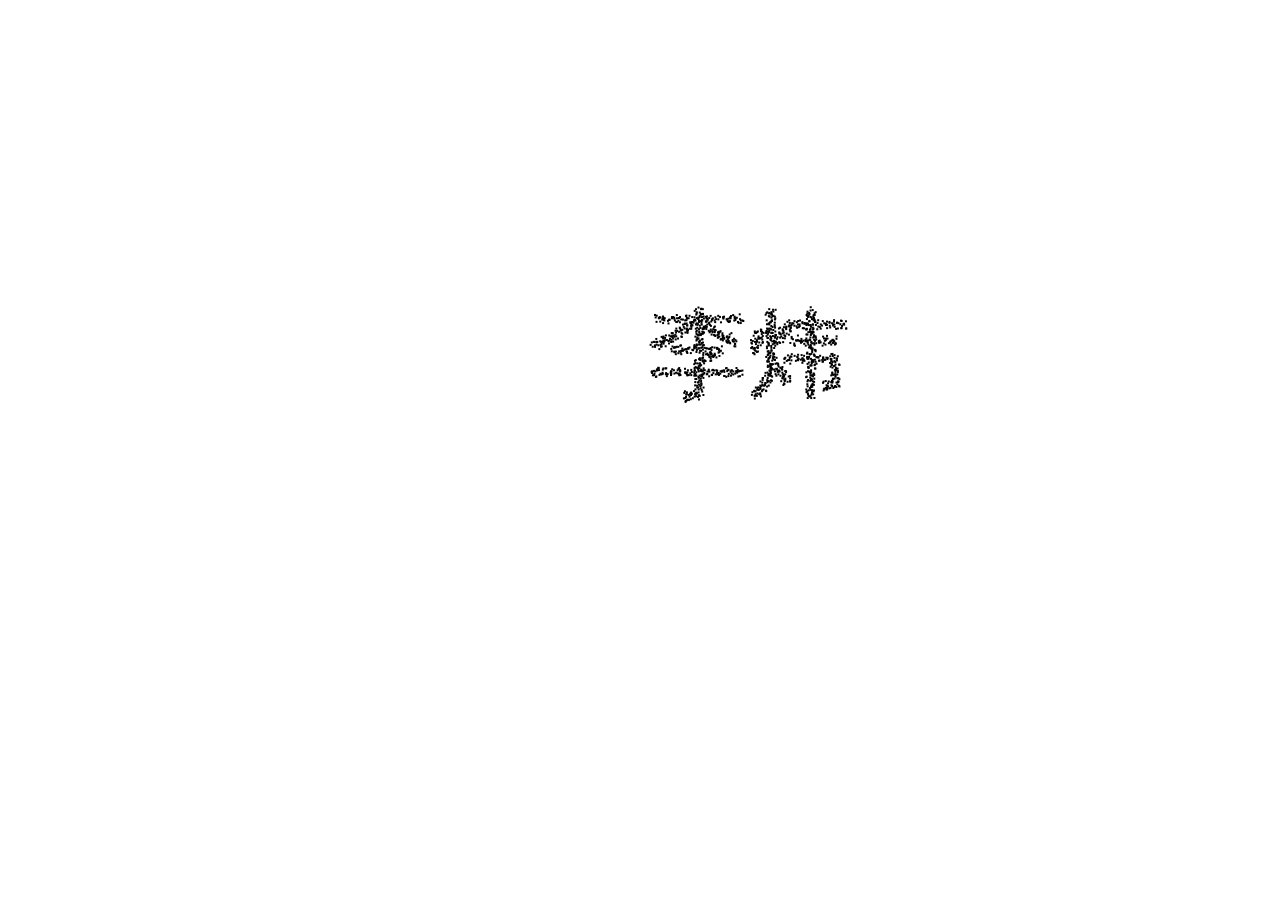
<file: index.html>
<html>
<head>
	<meta charset="UTF-8">
	<title>2017 新春快乐</title>
	<link rel="stylesheet" type="text/css" href="index.css" />
</head>
<body>
	
	<canvas id="newyear">很抱歉，您的浏览器版本过低，不支持canvas，请使用chrome查看</canvas>
	<img id="fu" src="./img/1.png" style="display: none"/>
	<img id="heart" src="./img/heart-icon-2.png" style="display: none"/>
	<script src="./index.js"></script>
</body>
</html>
</file>
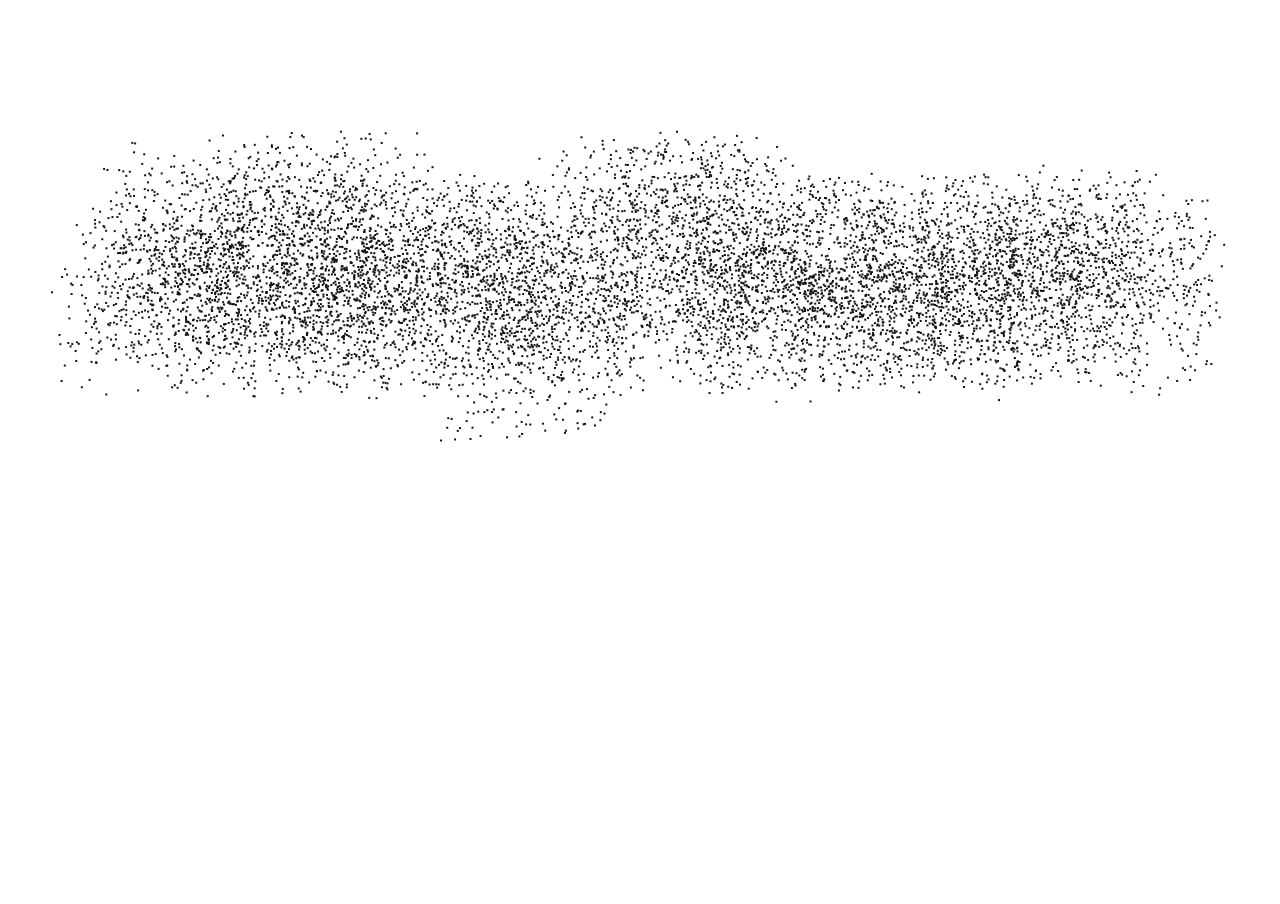
<file: partical.html>
<!DOCTYPE html>
<html>
<head>
<meta charset="utf-8" />
<style>
html, body {
    position: absolute;
    width: 100%;
    height: 100%;
    overflow:hidden;
    margin: 0;
    padding: 0;
}
</style>
</head>

<body>
<script>
var TextParticles = function () {

    var extend = function (target, source, isOverwrite) {
        if (isOverwrite == undefined) isOverwrite = true;
        for (var key in source) {
            if (!(key in target) || isOverwrite) {
                target[key] = source[key];
            }
        }
        return target;
    };
    var $ = function (id) {
        return document.getElementById(id) || id;
    };
    var $$ = function (tag, p) {
        return p.getElementsByTagName(tag);
    };
    var addEvent = function (o, e, f) {
        o.addEventListener ? o.addEventListener(e, f, false) : o.attachEvent('on'+e, function () {f.call(o)});
    }
	window.requesetAnimFrame = function () {
		return window.requesetAnimationFrame ||
			window.webkitRequestAnimationFrame ||
			window.mozRequestAnimationFrame ||
			window.oRequestAnimationFrame ||
			window.msRequestAnimationFrame ||
			function (fn) {
				window.setTimeout(fn, 1000/60);
			};
	}();
    
    var mouseX = 0, mouseY = 0;
    function onMousemove (e) {
        mouseX = e.clientX;
        mouseY = e.clientY;
    }
    function onResize (e) {
        
    }

    var init = function (opt) {
        this.opt = {
            canvasId: null
        }
		this.place = 0;
		
        extend(this.opt, opt);
        
        this.initialize();
    }
    init.prototype = {
        initialize: function () {
            if (this.opt.canvasId == null) {
                this.genCanvas();
            } else {
                this.canvas = $(this.opt.canvasId);
            }
            
            this.particles = [];
            
            this.ctx = this.canvas.getContext('2d');
            this.setCvsStyle();
            this.fillText();
            this.getImageData();
            this.bindEvent();
            this.loop();
        },
        bindEvent: function () {
            var _this = this;
            addEvent(this.canvas, 'mousemove', onMousemove);
            addEvent(window, 'resize', function (e) {
                _this.setCvsStyle();
            });
        },
        loop: function () {
            var _this = this;
            /*setInterval(function () {
                _this.doFrame();
			}, 20);
			*/
			requesetAnimFrame(function () {_this.loop()});
			this.doFrame();
        },
        doFrame: function () {
            this.ctx.clearRect(0, 0, this.canvas.width, this.canvas.height);
            for (var i = 0; i < this.particles.length; i ++) {
                var p = this.particles[i];
                p.update();
            }
        },
        getImageData: function () {
            var imageData = this.ctx.getImageData(0, 0, this.canvas.width, this.canvas.height);
            for (var x = 0; x < imageData.width; x ++) {
                for (var y = 0; y < imageData.height; y ++) {
                    //var i = 4*(x * imageData.height + y);
                    var i = 4*(y * imageData.width + x);
                    if (imageData.data[i + 3] > 128) {
						this.place ++;
                        (this.place%4 == 0) && this.particles.push(new Particle(x, y, this.canvas));
                    }
                }
            }
        },
        fillText: function () {
            this.ctx.textAlign = 'center';
            this.ctx.textBaseline = 'middle';
            this.ctx.font = '200px sans-serif';
            this.ctx.fillText('AlloyTeam', this.canvas.width/2, this.canvas.height/3);
        },
        setCvsStyle: function () {
            this.canvas.width = window.innerWidth;
            this.canvas.height = window.innerHeight;
        },
        genCanvas: function () {
            var canvas = document.createElement('canvas');
            document.body.appendChild(canvas);
            this.canvas = canvas;
            return canvas;
        }
    };
    
    var Particle = function (x, y, canvas) {
        this.endX = x;
        this.endY = y;
        this.canvas = canvas;
        this.ctx = this.canvas.getContext('2d');
        this.x = Math.random() * this.canvas.width;
		this.y = Math.random() * this.canvas.height;

		this.vx = Math.random()*10 - 5;
		this.vy = Math.random()*10 - 5;

    }
	Particle.prototype = {
        move: function () {
			var disX = this.endX - this.x;
			var disY = this.endY - this.y;
			var dis = Math.sqrt(Math.pow(disX, 2) + Math.pow(disY, 2));
			var force = dis * .01;
			var angle = Math.atan2(disY, disX); // atan2(x, y) 返回点(x, y)到x 轴的弧度
            
            var mouseF = 0, mouseA = 0;
            if (mouseX > 0 && mouseY > 0) {
                var dis = Math.pow((this.x - mouseX), 2) + Math.pow((this.y - mouseY), 2);
                mouseF = Math.min(5000/dis, 5000);
                mouseA = Math.atan2(this.y - mouseY, this.x - mouseX);
            } else {
                mouseF = 0;
                mouseA = 0;
            }

			this.vx += force * Math.cos(angle) + mouseF * Math.cos(mouseA);
			this.vy += force * Math.sin(angle) + mouseA * Math.sin(mouseA);

			this.vx *= 0.92;
			this.vy *= .92;

			//
            this.x += this.vx;
            this.y += this.vy;
        },
        render: function () {
            this.ctx.fillStyle = '#111';
            this.ctx.fillRect(this.x, this.y, 2, 2);
        },
        update: function () {
            this.move();
            this.render();
        }
    }
    
    return init;
}();

onload = function () {
    new TextParticles();
}
</script>
</body>
</html>
</file>
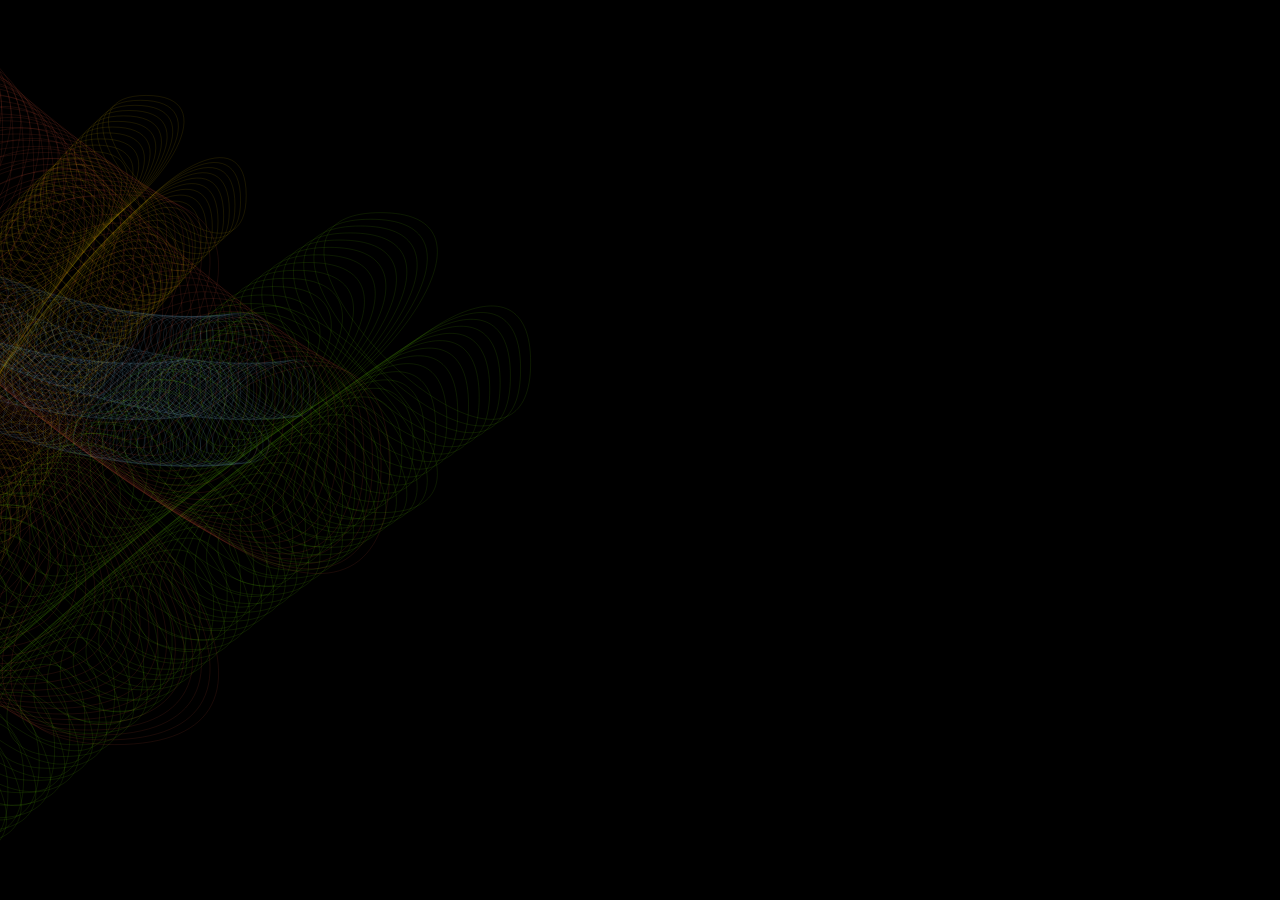
<file: test.html>
<html>
<head>
	<meta charset="UTF-8">
	<title>Document</title>
	<style>
		body {
		    margin: 0;
		    overflow: hidden;
		    background: black;
		}
	</style>
</head>
<body>
	<canvas id='c'></canvas>
	<script type="text/javascript">
		(function() {
    var lastTime = 0;
    var vendors = ['ms', 'moz', 'webkit', 'o'];
    for (var x = 0; x < vendors.length && !window.requestAnimationFrame; ++x) {
        window.requestAnimationFrame = window[vendors[x] + 'RequestAnimationFrame'];
        window.cancelAnimationFrame = window[vendors[x] + 'CancelAnimationFrame'] || window[vendors[x] + 'CancelRequestAnimationFrame'];
    }

    if (!window.requestAnimationFrame)
        window.requestAnimationFrame = function(callback, element) {
            var currTime = new Date().getTime();
            var timeToCall = Math.max(0, 16 - (currTime - lastTime));
            var id = window.setTimeout(function() {
                    callback(currTime + timeToCall);
                },
                timeToCall);
            lastTime = currTime + timeToCall;
            return id;
        };

    if (!window.cancelAnimationFrame)
        window.cancelAnimationFrame = function(id) {
            clearTimeout(id);
        };
}());
// ends requestAnimationFrame polyfill

var c = document.getElementById("c");
var ctx = c.getContext("2d");
var cw = c.width = window.innerWidth;
var ch = c.height = window.innerHeight;



ctx.globalAlpha = .1;
ctx.lineWidth = 2;
var kappa = 0;


var T = 0;

var bezierRy = [{
        color: "Tomato",
        r: 550,
        x0: -150,
        y0: -150,
        x1: cw / 4,
        y1: ch,
        x2: cw / 2,
        y2: -ch / 2,
        x3: cw,
        y3: ch / 2
    }, {
        color: "Chartreuse",
        r: 300,
        x0: -300,
        y0: ch - 250,
        x1: 4 * cw / 5,
        y1: -2 * ch / 3,
        x2: cw / 2,
        y2: 2 * ch / 3,
        x3: cw,
        y3: ch / 2
    },

    {
        color: "gold",
        r: 200,
        x0: -200,
        y0: 450,
        x1: cw / 4,
        y1: -2 * ch / 3,
        x2: cw / 2,
        y2: 2 * ch / 3,
        x3: cw,
        y3: ch / 2
    }, {
        color: "LightSkyBlue",
        r: 150,
        x0: -100,
        y0: 250,
        x1: cw / 2,
        y1: 2 * ch / 3,
        x2: cw / 4,
        y2: -2 * ch / 3,
        x3: cw,
        y3: ch / 2
    }
]


var increment = .4 / bezierRy.length;

function shamrock(w, h, x, y) {

    kappa = -1.25;

    var ox = (w / 2) * kappa; // desplasamiento horizontal (offset x);
    var oy = (h / 2) * kappa; // desplazamiento vertical (offset y);
    var xf = x + w; // x final
    var yf = y + h; // y final
    var xm = x + w / 2; // x medio
    var ym = y + h / 2; // y medio


    ctx.beginPath();

    ctx.moveTo(x, ym);
    ctx.bezierCurveTo(x, ym - oy, xm - ox, y, xm, y);
    ctx.bezierCurveTo(xm + ox, y, xf, ym - oy, xf, ym);
    ctx.bezierCurveTo(xf, ym + oy, xm + ox, yf, xm, yf);
    ctx.bezierCurveTo(xm - ox, yf, x, ym + oy, x, ym);
    ctx.closePath();
    ctx.stroke();
    console.log("sham")
}

function DrawShamrock(i) {

    if (T > 100) {
        T = 0;
    } else {
        T += increment;
    };

    var w = bezierRy[i].r;
    var h = bezierRy[i].r;
    var x0 = -bezierRy[i].r;
    var y0 = bezierRy[i].y0;
    var x1 = bezierRy[i].x1;
    var y1 = bezierRy[i].y1;
    var x2 = bezierRy[i].x2;
    var y2 = bezierRy[i].y2;
    var x3 = bezierRy[i].x3;
    var y3 = bezierRy[i].y3;




    //ctx.strokeStyle = "white";
    ctx.strokeStyle = bezierRy[i].color;

    ctx.lineWidth = 1; //bezierRy[i].lineWidth;
    //point on a Bézier curve                         
    var t = T / 100; // t toma valores entre 0 - 1
    var x = (1 - t) * (1 - t) * (1 - t) * x0 + 3 * (1 - t) * (1 - t) * t * x1 + 3 * (1 - t) * t * t * x2 + t * t * t * x3;
    var y = (1 - t) * (1 - t) * (1 - t) * y0 + 3 * (1 - t) * (1 - t) * t * y1 + 3 * (1 - t) * t * t * y2 + t * t * t * y3;



    shamrock(w, h, x, y);

    //ctx.globalCompositeOperation="xor";	  

}

function Draw() {

    for (var i = 0; i < bezierRy.length; i++) {
        DrawShamrock(i);
    }
    requestId = window.requestAnimationFrame(Draw);

}







function start() {
    console.log("start")
    requestId = window.requestAnimationFrame(Draw);
    stopped = false;
}

function stopAnim() {
    if (requestId) {
        window.cancelAnimationFrame(requestId);
    }
    stopped = true;
}



window.addEventListener("load", start, false);


window.setInterval(stopAnim, cw * 10);
c.addEventListener("click", function() {
    (stopped == true) ? start(): stopAnim();
}, false);

	</script>
</body>
</html>
</file>
<file: index.css>
#newyear {
	display: block;
}
</file>
